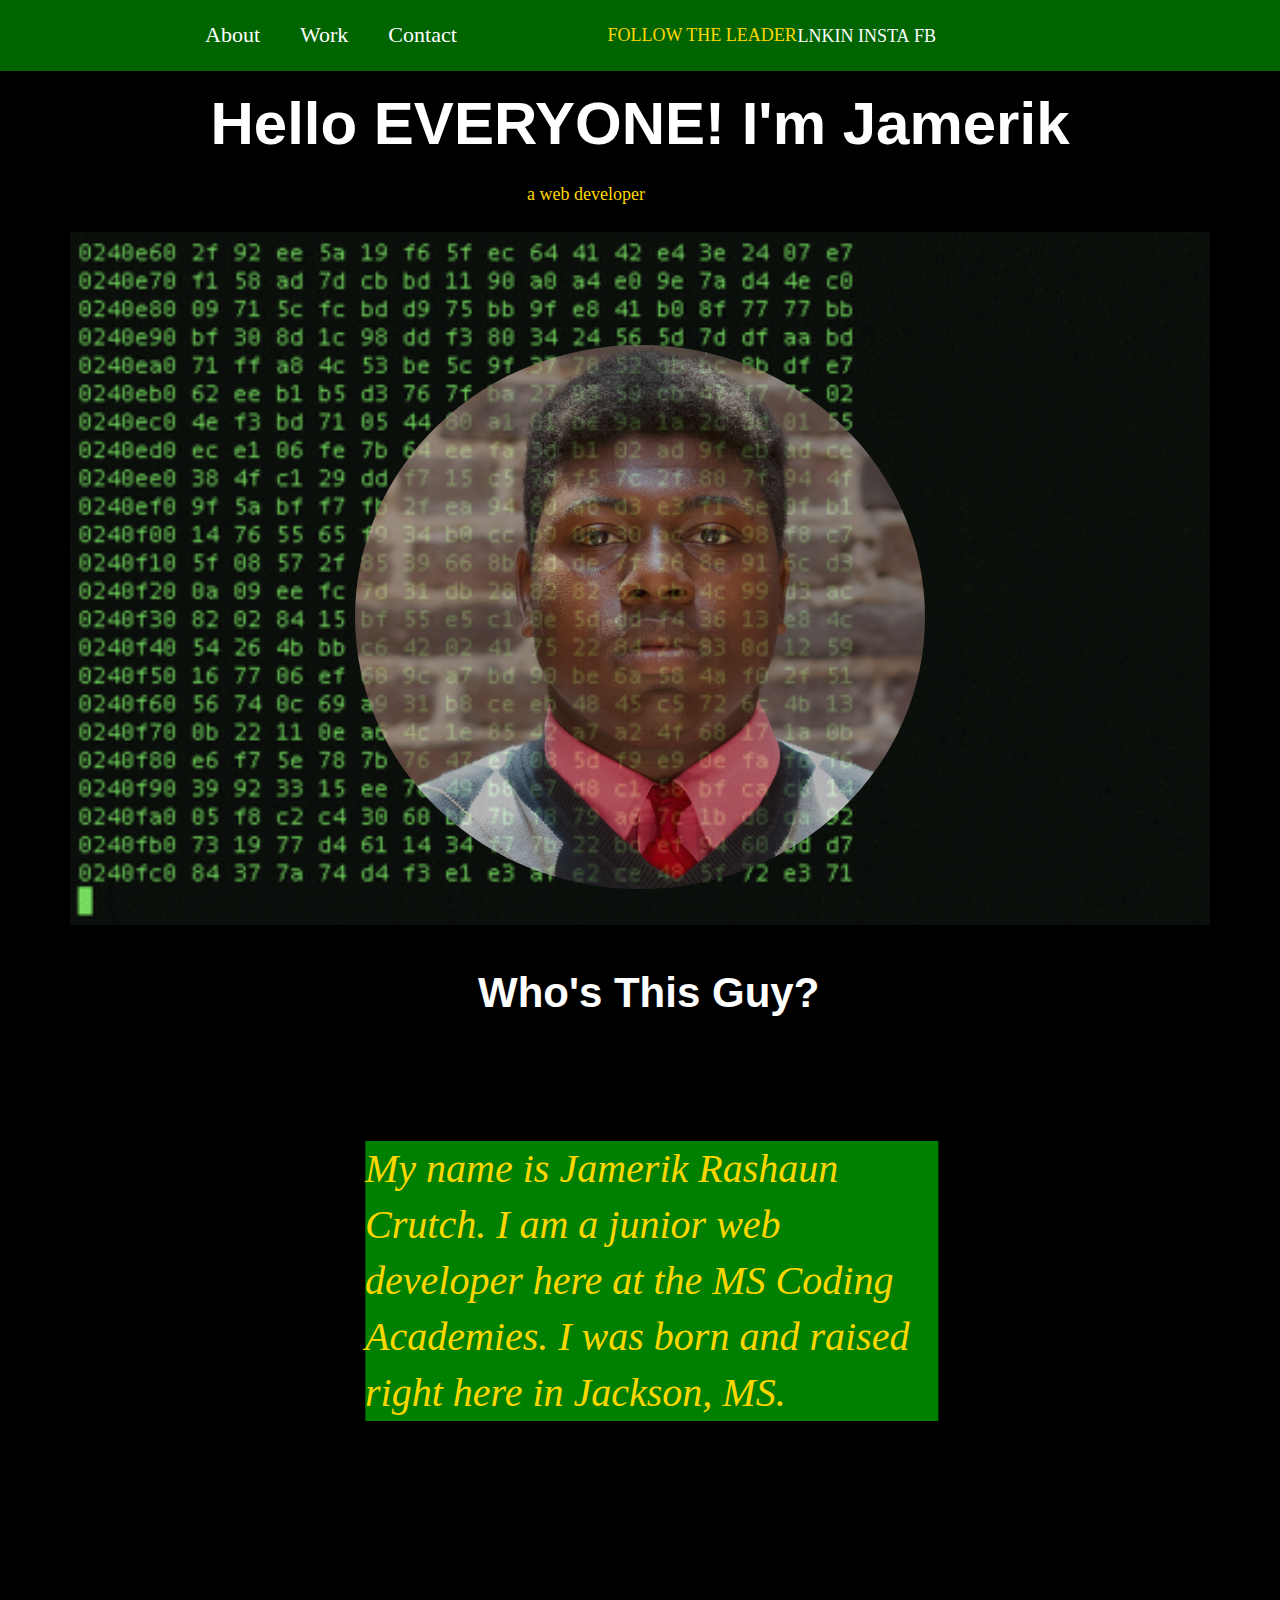
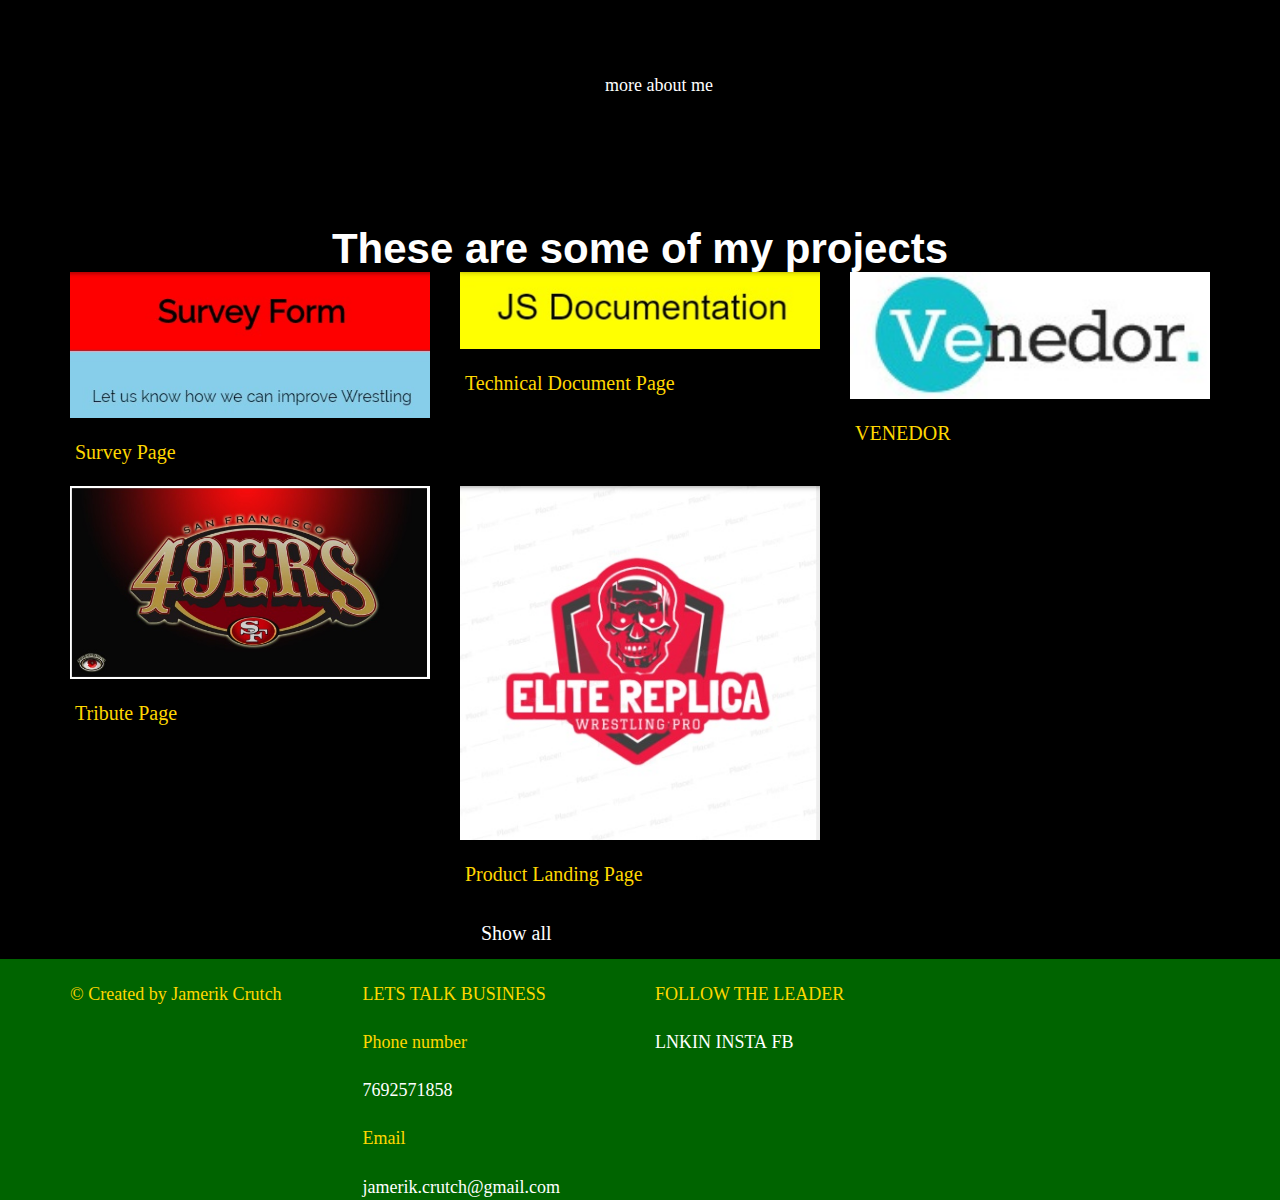
<file: index.html>
<!DOCTYPE html>
<html lang="en">
<head>
    <meta charset="UTF-8">
    <meta name="viewport" content="width=device-width, initial-scale=1.0">
    <meta http-equiv="X-UA-Compatible" content="ie=edge">
    <title>Document</title>
    <link rel="stylesheet" href="css/bootstrap.css">
    <link rel="stylesheet" href="css/style.css">
    <link rel="stylesheet" href="css/style2.css">
</head>
<body>
    <div class="header">
        <div class="container">
            <div class="row">
                <div class="col-sm-5">
                    <ul class="nav-list">
                        <li><a href="#welcome-section">About</a></li>
                        <li><a href="#projects">Work</a></li>
                        <li><a href="#contact">Contact</a></li>
                    </ul>
                </div>
                <div class="links col-sm-5">
                    <p>FOLLOW THE LEADER</p>
                    <ul>
                        <li><a href="https://www.linkedin.com/in/jamerik-crutch-530aa9189/">LNKIN</a></li>
                        <li><a href="https://www.instagram.com/kingzeus1999/">INSTA</a></li>
                        <li><a href="https://www.facebook.com/jamerik.crutch.7">FB</a></li>
                    </ul>           
                </div>
            </div>
        </div>
    </div>
    <div class="hero">
        <div class="container">
            <div class="row">
                <div class="intro col-sm-12">
                    <h1>Hello EVERYONE! I'm Jamerik</h1>
                    <p>a web developer</p>
                    <img src="media/giphy (1).gif" class="img-responsive" alt="" width="360px" srcset="">
                </div>
                <div class="imge col-sm-12">  
                    <section id="welcome-section" class="welcome-section">
                    <img src="media/Jamerik Crutch2.jpg " class="img-responsive" width="100%"alt="" > 
                    <h2>Who's This Guy? </h2>
                    <p>My name is Jamerik Rashaun Crutch. I am a junior web developer here at the MS Coding Academies. I was born and raised right here in Jackson, MS. </p>
                </div>
            </div>
            <div class="row">
                <div class="more col-sm-12">
                    <a href="bio/index.html">more about me</a> 
                </div>
            </div>
        </div> 
    </div>
    <div class="content">
        <div class="container">
            <div class="pro row">
                <section id="projects" class="projects-section"></section>
                <h2>These are some of my projects</h2>
                <div class="col-sm-4">
                        <a href="https://codepen.io/King_Jay1976/full/NQpWjJ?editors=1000#0" target="_blank" class="project 1"><img src="media/image (3).jpg" alt=""> 
                        <p class="project-title">
                            
                            Survey Page
                                 
                        </p>
                        </a>
                </div>
                <div class="col-sm-4">        
                    <a href="https://codepen.io/King_Jay1976/full/xvrEeW"
                    target="_blank" class="project project-tile"><img src="media/image (2).jpg" alt="">
                    <p class="project-title">
                        
                        Technical Document Page
                        
                    </p> 
                    </a>  
                </div>   
                <div class="col-sm-4">        
                    <a href="file:///C:/Users/Coding%20Academy/Desktop/crutchlessons/venedor/index.html"
                    target="_blank" class="project project-tile"><img src="media/venedor.jpg" alt="">
                    <p class="project-title">
                        
                        VENEDOR
                        
                    </p> 
                    </a>  
                </div> 
            </div> 
            <div class="row">    
                <div class="col-sm-4">
                    <a href="https://codepen.io/King_Jay1976/full/pMEbre" target="_blank" class="project project-tile"><img src="media/image (1).jpg" width="360px" alt=""> 
                    <p class="project-title">
                            Tribute Page 
                    </p>
                    </a>
                </div>
                <div class="col-sm-4">
                    <a href="https://codepen.io/King_Jay1976/full/XvgXwz"class="project project-tile"><img src="media/image.jpg" width="360px" alt="">
                    <p class="project-title">
                            Product Landing Page
                    </p>
                    </a>
                </div>
            </div>
        </div>
    </div>
    
    <div class="show-all">
        <a href="https://github.com/Jamerik22" class="btn btn-show-all" target="_blank">Show all</a>
    </div>
    
    <section id="contact" class="contact">
    <div class="footer">
        <div class="container">
            <div class="row">
                <div class="col-sm-3">
                    <p>
                        &copy; Created by Jamerik Crutch
                    </p>
                </div>
                <div class="contact col-sm-3">
                    <p>LETS TALK BUSINESS</p>
                    <p>Phone number</p><a href="#link">7692571858</a>
                    <p>Email</p><a href="#link">jamerik.crutch@gmail.com</a>
                </div>
                <div class="col-sm-3">
                    <p>FOLLOW THE LEADER</p>
                    <ul>
                        <li><a href="https://www.linkedin.com/in/jamerik-crutch-530aa9189/">LNKIN</a></li>
                        <li><a href="https://www.instagram.com/kingzeus1999/">INSTA</a></li>
                        <li><a href="https://www.facebook.com/jamerik.crutch.7">FB</a></li>
                    </ul>    
                </div>
            </div>
        </div>
    </div>
</body>
</html>
</file>
<file: css/style.css>
body{
    background-color: black;
    /* background-color:white; */
    /* margin-left: auto;
    margin-right: auto; */
}
.header{
    background-color: darkgreen;
    /*  */
    
}

li{ 
    display: inline;
    list-style: none;
}
.links a{
    display: inline;
    text-decoration: none;
    color: white;
}
.links a:hover{
    background-color: green;
}
.links li{
    display: inline;
    list-style: none;
}
.intro img{
    display: block;
    margin-left: auto;
    margin-right: auto;
    margin-top: 25px;
    margin-bottom: 0px;
}
.intro p{
    margin-top: 25px;
    margin-left:333px;
    background-color: none;
}
.more a{
    position: absolute;
    margin-top: -152px;
    margin-left: 565px;
}
.img{
    position: relative;
    top: 25px; 
    z-index: -1; 
    
}
.img h2{
    position: absolute;
    top: 25px;
    left:270px;
    /* transform: translate(0%, -113%); */
}
.img p{
    position: absolute;
    top: 50%;
    left: 50%;
    transform: translate(-50%, -50%);
    /* background-color: black; */
}
.btn {
    display: inline-block;
    padding: 1rem 2rem;
    border-radius: 2px;
    margin-left: 360px;
  }
p{
    margin: 23px;
    color: gold;
    margin-left: auto;
    margin-right: auto;
    /* background-color: darkgreen; */
}

h1{
    color: white;
} 

.footer{
    background-color:darkgreen;
}

@media screen and (min-width: 320px){
   .header{
    background-color: darkgreen;
    top: 50%;
    left: 50%;
   }
    .nav-list {
        margin: 0 3rem;
        margin-left: 28px;
        margin-bottom: -31px;
      }
    .links ul{
        margin-left: 90px;
        margin-top: -14px;
    }  
    .links p{
        margin-left: 66px;
    }
    .intro p{
        margin-top: 25px;
        margin-left: 91px;
        background-color: none;
    }
    .imge img{
        margin-bottom: 852px;
        width: 50%;
        border-radius: 70%;
        opacity: 0.7;
    }
    .more a{
        position: absolute;
        margin-top: -453px;
        margin-left: 95px;
    }
    .imge h2{
        position: absolute;
        top: -13px;
        left: 16px;
        bottom: 0px;
        /* transform: translate(0%, -113%); */
    }
    .btn {
        display: inline-block;
        padding: 1rem 2rem;
        border-radius: 2px;
        margin-left: 105px;
      }
    .imge p{
        position: absolute;
        top: 17%;
        left: 43%;
        transform: translate(-50%, -50%);
        background-color: black;
    }
    /* .imge a{
        margin: 0px;

    } */
    .pro h2{
        margin-top: -400px;        
        margin-bottom: 0px;
    
}
@media screen and (min-width: 375px){
   .header{
    background-color: darkgreen;
    top: 50%;
    left: 50%;
   }
    .nav-list {
        margin: 0 5rem;
        margin-bottom: -31px;
      }
    .links ul{
        margin-left: 223px;
        margin-top: -45px;
    } 
    .links p{
        margin-left: 0px;
    } 
    .intro p{
        margin-top: 25px;
        margin-left: 128px;
        background-color: none;
    }
    .imge img{
        margin-bottom: 886px;
        border-radius: 70%;
        opacity: 0.7;
    }
    .btn {
        display: inline-block;
        padding: 1rem 2rem;
        border-radius: 2px;
        margin-left: 140px;
      }
    .imge p{
        position: absolute;
        top: 19%;
        left: 43%;
        transform: translate(-50%, -50%);
        background-color: black;
        margin-left: auto;
        margin-right: auto;
        
    }
    .more a{
        position: absolute;
        margin-top: -445px;
        margin-left: 120px;
    }
    .imge h2{
        position: absolute;
        top: -23px;
        left: 38px;
    }.pro h2{
        margin-top: -400px;        
        margin-bottom: -48px;
}
@media screen and (min-width: 425px){
   .header{
    background-color: darkgreen;
    top: 50%;
    left: 50%;
   }
    .nav-list {
        margin: 0 8rem;
        margin-bottom: -31px;
      }
    .links ul{
        margin-left: 273px;
        margin-top: -45px;
    }  
    .links p{
        margin-left: 0px;
    } 
    .intro p{
        margin-top: 25px;
        margin-left:150px;
        background-color: none;
    }
    .imge img{
        margin-bottom: 881px;
        border-radius: 70%;
        opacity: 0.7;
    }
    .btn {
        display: inline-block;
        padding: 1rem 2rem;
        border-radius: 2px;
        margin-left: 160px;
      }
    .imge p{
        position: absolute;
        top: 18%;
        left: 47%;
        transform: translate(-50%, -50%);
        background-color: black;
        margin-left: auto;
        margin-right: auto;
    }
    .more a{
        position: absolute;
        margin-top: -438px;
        margin-left: 150px;
    }
    .imge h2{
        position: absolute;
        top: 13px;
        left: 55px;
    }
    .pro h2{
        margin-top: -390px;        
        margin-bottom: -45px
}
.project-title{
    margin: 0px;
   
}
@media screen and (min-width: 768px){
   .header{
    background-color: darkgreen;
    top: 50%;
    left: 50%;
   }
    .nav-list {
        margin: 9px 9rem;
      }
    .links ul{
        margin-left: 134px;
        margin-top: -26px;
    }  
    .links p{
        margin-left: 106px;
    } 
    .intro p{
        margin-top: 25px;
        margin-left: 315px;
        background-color: none;
    }
    .imge img{
        margin-bottom: 1117px;
        border-radius: 70%;
        opacity: 0.7;
    }
    .btn {
        display: inline-block;
        padding: 1rem 2rem;
        border-radius: 2px;
        margin-left: 340px;
      }
    .imge p{
        position: absolute;
        top: 40%;
        left: 52%;
        transform: translate(-50%, -50%);
        background-color: black;
        margin-left: auto;
        margin-right: auto;
    }
    .more a{
        position: absolute;
        margin-top: -152px;
        margin-left: 320px;
    }
    .imge h2{
        position: absolute;
        top: 25px;
        left: 211px;
    }
     .welcome-section > p {
        font-size: 4rem;
        font-weight: 200; 
        font-style: italic;
      }
      .pro h2{
        margin-top: -90px;        
        margin-bottom: 0px; 
}
@media screen and (min-width: 1024px){
   .header{
    background-color: darkgreen;
    top: 50%;
    left: 50%;
   }
    .nav-list {
        margin: 0 1rem;
        margin-left: 115px;
      }
    .links ul{
        margin-left: 240px;
        margin-top: -47px;
    }  
    .links p{
        margin-left: 50px;
    } 
    .intro p{
        margin-top: 25px;
        margin-left:457px;
        background-color: none;
    }
    .imge img{
        margin-bottom: 133%;
        border-radius: 70%;
        opacity: 0.7;
    }
    .btn {
        display: inline-block;
        padding: 1rem 2rem;
        border-radius: 2px;
        margin-left: 460px;
      }
    .imge p{
        position: absolute;
        top: 37%;
        left: 51%;
        transform: translate(-50%, -50%);
        background-color: green;
        margin-left: auto;
        margin-right: auto;
        
    }
    .more a{
        position: absolute;
        margin-top: -152px;
        margin-left: 535px;
    }
    .imge h2{
        position: absolute;
        top: 25px;
        left: 423px;
        /* background-color: green; */
    }
    .pro h2{
        margin-top: 0px;        
        margin-bottom: 0px;
}
@media screen and (min-width: 1440px){
   .header{
        background-color: darkgreen;
        top: 50%;
        left: 50%;
    }
    .nav-list {
        margin: 0 1rem;
        margin-left: 185px;
      }
    .links ul{
        margin-left: 318px;
        margin-top: -47px;
    }  
    .links p{
        margin-left: 115px;
    } 
    .intro p{
        margin-top: 25px;
        margin-left: 513px;
        background-color: none;
    }
    .imge img{
        margin-bottom: 1481px;
        border-radius: 70%;
        opacity: 0.7;
    }
    .btn {
        display: inline-block;
        padding: 1rem 2rem;
        border-radius: 2px;
        margin-left: 650px;
    }
    .imge p{
        position: absolute;
        top: 40%;
        left: 54%;
        transform: translate(-50%, -50%);
        background-color: green;
        margin-left: auto;
        margin-right: auto;
        
    }
    .more a{
        position: absolute;
        margin-top: -152px;
        margin-left: 565px;
    }
    .imge h2{
        position: absolute;
        top: 25px;
        left: 473px;
        /* background-color: green; */
    }
    .pro h2{
        margin-top: 0px;        
        margin-bottom: 0px;
    }
}
</file>
<file: css/style2.css>
/* Custom properties/variables  */
:root {
    --main-white: white;
    --main-red: orangered;
    --main-blue: blue;
    --main-green: darkgreen;
      
  }
  
  /* Base reset */
  * {
    margin: 0;
    padding: 0;
  }
  
  /* box-sizing and font sizing */
  /*  */
  
html {
  box-sizing: border-box;
  font-size: 62.5%;
  scroll-behavior: smooth;
}
  
  
  @media (max-width: 75em) {
    html {
      font-size: 60%;
    }
  }
  
  /* 980px / 16px = 61.25em */
  @media (max-width: 61.25em) {
    html {
      font-size: 58%;
    }
  }
  
  /* 460px / 16px = 28.75em */
  @media (max-width: 28.75em) {
    html {
      font-size: 55%;
    }
  }
  
  /* Base styles */
  
  body {
    font-family: Italics, serif;
    font-size: 1.8rem; /* 18px */
    font-weight: 400;
    line-height: 1.4;
    color: var(--main-white);
  }
  
  h1,
  h2 {
    font-family: 'Raleway', sans-serif;
    font-weight: 700;
    text-align: center;
  }
  
  h1 {
    font-size: 6rem;
  }
  
  h2 {
    font-size: 4.2rem;
  }
  
  ul {
    list-style: none;
  }
  
  a {
    text-decoration: none;
    color: var(--main-white)
  }
  
  img {
    display: block;
    width: 100%;
  }
  .imge a{
    margin-top: 0px;

}
  /* nav */
  
  .nav {
    display: flex;
    justify-content: flex-end;
    position: fixed;
    top: 0;
    left: 0;
    width: 100%;
    background: var(--main-green);
    box-shadow: 0 2px 0 rgba(0, 0, 0, 0.4);
    z-index: 10;
  }
  
  .nav-list {
    display: flex;
    margin-right: 2rem;
  }
  
  @media (max-width: 28.75em) {
    .nav {
      justify-content: center;
    }
  
    /* .nav-list {
      margin: 0 1rem;
    } */
  }
  
  .nav-list a {
    display: block;
    font-size: 2.2rem;
    padding: 2rem;
    color: white;
  }
  
  .nav-list a:hover {
    background: darkgreen;
  }
  
  /* Welcome section */
  
  .welcome-section {
    display: flex;
    flex-direction: column;
    justify-content: center;
    align-items: center;
    width: 100%;
    height: 100vh;
    /* background-color: #000; */
    
  }
  
  /* .welcome-section > p {
    font-size: 2rem;
    font-weight: 200;
    font-style: italic;
  } */
  
  /* Projects section */
  
  
  
  .projects-section-header {
    max-width: 640px;
    margin: 0 auto 6rem auto;
    border-bottom: 0.2rem solid var(--main-white);
  }
  
  @media (max-width: 28.75em) {
    .projects-section-header {
      font-size: 4rem;
    }
  }
  
  
  .projects-grid {
    display: grid;
    grid-template-columns: repeat(auto-fit, minmax(320px, 1fr));
    grid-gap: 4rem;
    width: 100%;
    max-width: 1280px;
    margin: 0 auto;
    margin-bottom: 6rem;
  }
  
  @media (max-width: 30.625em) {
    .projects-section {
      padding: 6rem 1rem;
    }
  
    .projects-grid {
      grid-template-columns: 1fr;
    }
  }
  
  .project {
    background: var(--main-gray);
    box-shadow: 1px 1px 2px rgba(0, 0, 0, 0.5);
    border-radius: 2px;
  }
  
  .code {
    color: var(--main-gray);
    transition: color 0.3s ease-out;
  }
  
  .project:hover .code {
    color: #ff7f50;
  }
  
  .project-image {
    height: calc(100% - 6.8rem);
    width: 100%;
    object-fit: cover;
  }
  
  .project-title {
    font-size: 2rem;
    padding: 2rem 0.5rem;
  }
  
  /* .btn {
    display: inline-block;
    padding: 1rem 2rem;
    border-radius: 2px;
    margin-left: 800px;
  } */
  
  .btn-show-all {
    font-size: 2rem;
    background: var(--main-gray);
    transition: background 0.3s ease-out;
  }
  
  .btn-show-all:hover {
    background: green;
  }
  
  .btn-show-all:hover > i {
    transform: translateX(2px);
  }
  
  .btn-show-all > i {
    margin-left: 10px;
    transform: translateX(0);
    transition: transform 0.3s ease-out;
  }
  .contact-section {
    display: flex;
    flex-direction: column;
    justify-content: center;
    align-items: center;
    text-align: center;
    width: 100%;
    height: 80vh;
    padding: 0 2rem;
    background: var(--main-gray);
  }
  
  .contact-section-header > h2 {
    font-size: 6rem;
  }
  
  @media (max-width: 28.75em) {
    .contact-section-header > h2 {
      font-size: 4rem;
    }
  }
  
  .contact-section-header > p {
    font-style: italic;
  }
  
  .contact-links {
    display: flex;
    justify-content: center;
    width: 100%;
    max-width: 980px;
    margin-top: 4rem;
    flex-wrap: wrap;
  }
  
  .contact-details {
    font-size: 2.4rem;
    text-shadow: 2px 2px 1px #1f1f1f;
    transition: transform 0.3s ease-out;
  }
  
  .contact-details:hover {
    transform: translateY(8px);
  }
  
  /* Footer */
  
  footer {
    font-weight: 300;
    display: flex;
    justify-content: space-evenly;
    padding: 2rem;
    background: var(--main-gray);
    border-top: 4px solid var(--main-red);
  }
  
  footer > p {
    margin: 2rem;
  }
  
  footer i {
    vertical-align: middle;
  }
  @media (max-width: 28.75em) {
    footer {
      flex-direction: column;
      text-align: center;
    }
  }
</file>
